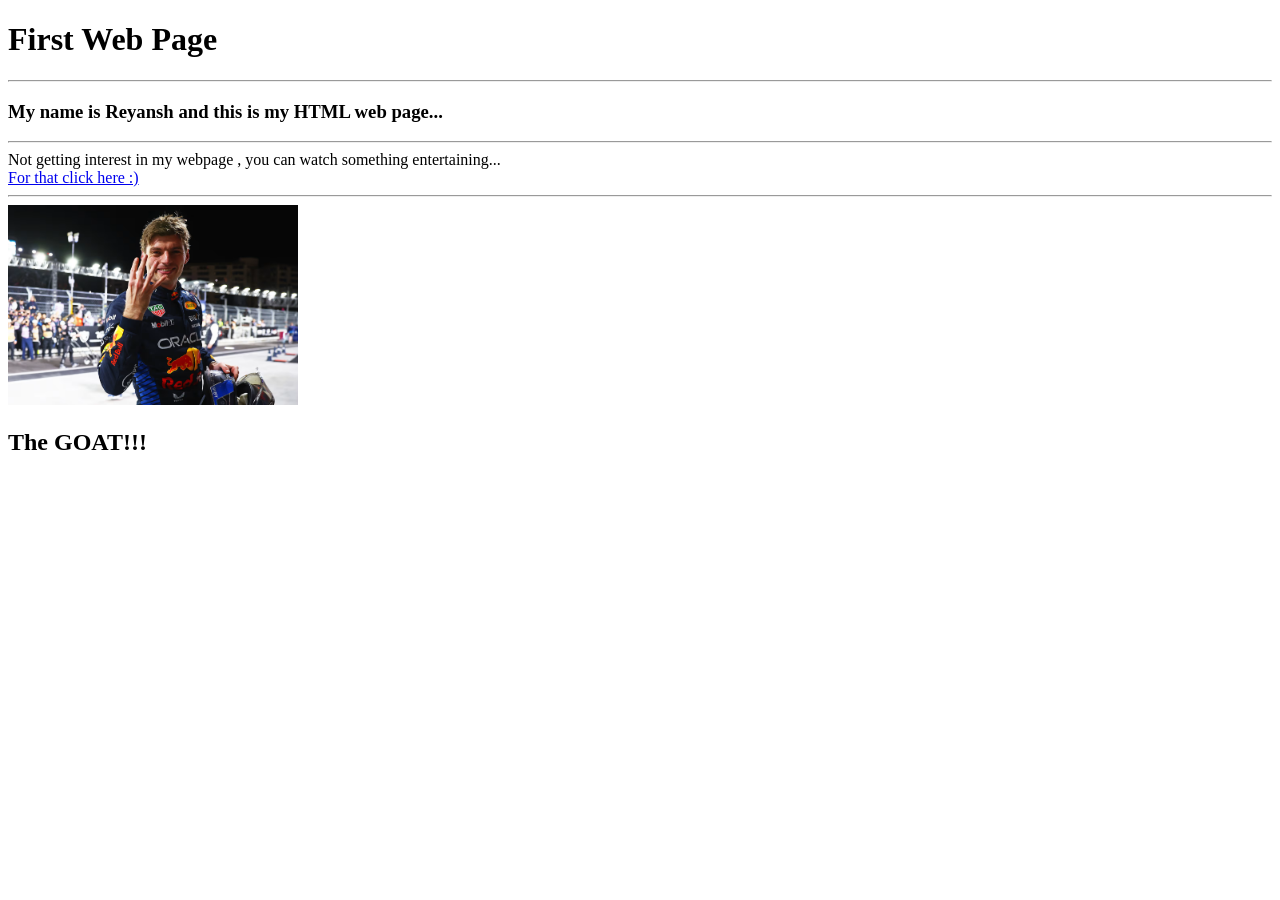
<file: first/index.html>
<!DOCTYPE html>
<html lang="en">
<head>
    <meta charset="UTF-8">
    <meta name="viewport" content="width=device-width, initial-scale=1.0">
    <title>First Web Page</title>
</head>
<body>
    <h1>First Web Page</h1>
    <hr>
    <h3>My name is Reyansh and this is my HTML web page...</h3>
    <hr>
    Not getting interest in my webpage , you can watch something entertaining...
    <br>
    <a href="https://www.youtube.com/watch?v=QDia3e12czc">For that click here :)</a><br><hr>
    <img src="images/max.avif" alt="Max Verstapen" height="200">
    <h2>The GOAT!!!</h2>
</body>
</html>
</file>
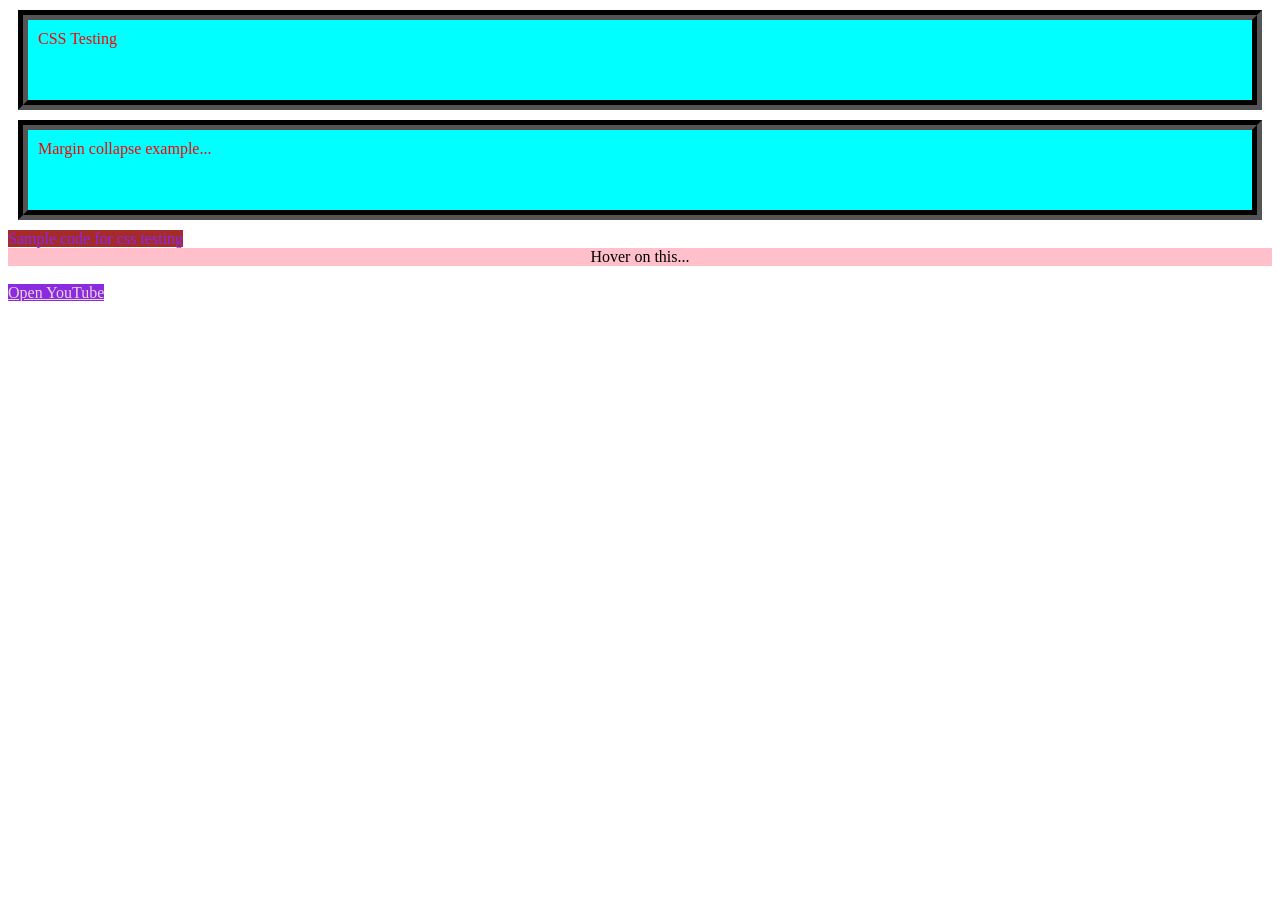
<file: web-dev/index.html>
<!DOCTYPE html>
<html lang="en">
<head>
    <meta charset="UTF-8">
    <meta name="viewport" content="width=device-width, initial-scale=1.0">
    <title>Web Dev sample</title>
    <link rel="stylesheet" href="style.css">
</head>
<body>
    <div>
        CSS Testing
    </div>

    <div>
        Margin collapse example...
    </div>

    <Span>
        Sample code for css testing
    </Span>
    <br>

    <article class="xyz">
        Hover on this...
    </article>

    <br>

    <a href="https://www.youtube.com">Open YouTube</a>
</body>
</html>
</file>
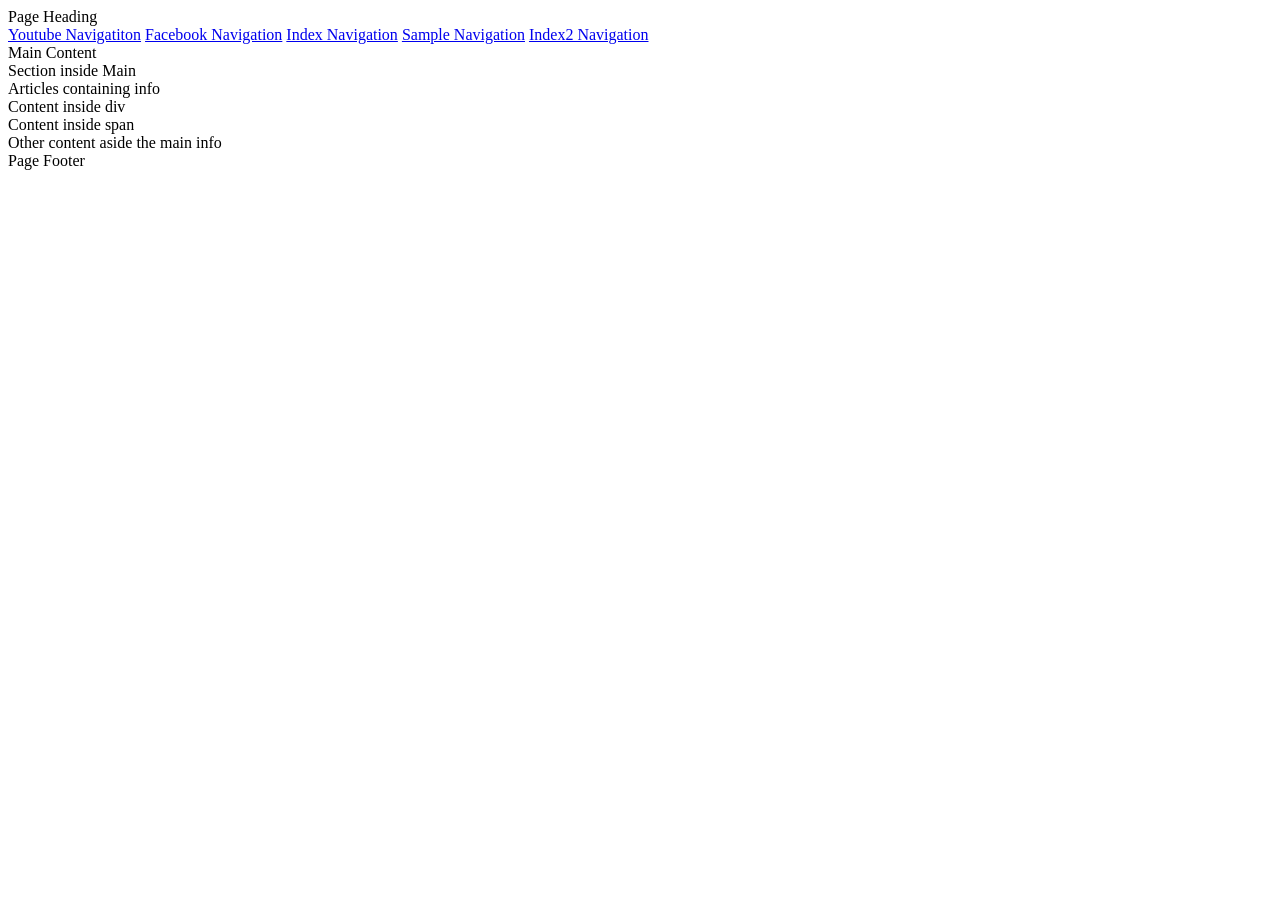
<file: first/Page_Layout.html>
<!DOCTYPE html>
<html lang="en">
<head>
    <meta charset="UTF-8">
    <meta name="viewport" content="width=device-width, initial-scale=1.0">
    <title>Page Layout Sample</title>
</head>
<body>
    <header>Page Heading
        <nav>
            <a href="https://www.youtube.com" target="_blank">Youtube Navigatiton</a>
            <a href="https://www.facebook.com" target="_blank">Facebook Navigation</a>
            <!-- Don't try to navigate to the below three ref , because the other web pages are not imported in the preview webite
              Either fork the whole branch , and test it accordingly , if wanna see the exact process-->
             <a href="/first/index.html" target="_blank">Index Navigation</a>
            <a href="/sample.html" target="_blank">Sample Navigation</a>
            <a href="/second/index2.html" target="_blank">Index2 Navigation</a>
        </nav>
    </header>
    <main>Main Content
        <section>Section inside Main 
            <article>Articles containing info
                <div>Content inside div</div>
                <span>Content inside span</span>
            </article>
            <aside>Other content aside the main info</aside>
        </section>
    </main>
    <footer>Page Footer </footer>
</body>
</html>
</file>
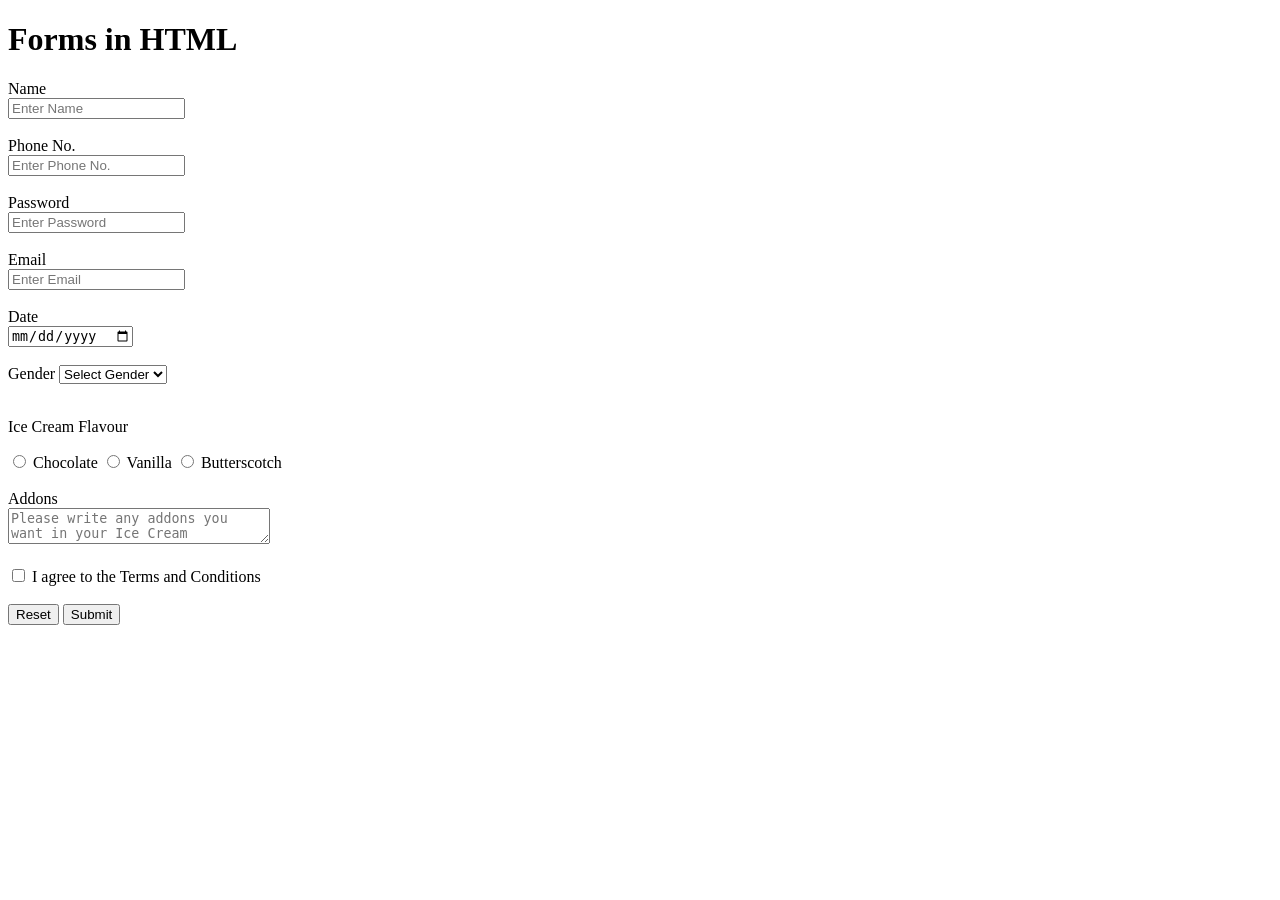
<file: second/forms.html>
<!DOCTYPE html>
<html lang="en">
<head>
    <meta charset="UTF-8">
    <meta name="viewport" content="width=device-width, initial-scale=1.0">
    <title>Forms</title>
</head>
<body>
    <h1>Forms in HTML</h1>
    <form action="/submit.php">
        <div>
            <label for="name">Name</label><br>
            <input id="name" type="text" placeholder="Enter Name" required>
        </div><br>

        <div>
            <label for="phone no">Phone No.</label><br>
            <input id="phone" type="tel" placeholder="Enter Phone No." required>
        </div><br>

        <div>
            <label for="password">Password</label><br>
            <input id="password" type="password" placeholder="Enter Password" required>
        </div><br>

        <div>
            <label for="email">Email</label><br>
            <input id="email" type="email" placeholder="Enter Email" required>
        </div><br>

        <div>
            <label for="DOB">Date</label><br>
            <input id="DOB" type="date" placeholder="Enter DOB" required>
        </div><br>

        <div>
            <label for="Gender">Gender</label>
            <select name="Gender" id="Gender" required>
            <option value="" disabled selected>Select Gender</option> 
            <option value="Male">Male</option>   
            <option value="Female">Female</option>
            <option value="Other">Other</option>
            </select>
        </div><br>

        <div>
            <p>Ice Cream Flavour</p>

            <input type="radio" id="Chocolate" value="Chocolate" name="Flavour">
            <label for="Chocolate">Chocolate</label>

            <input type="radio" id="Vanilla" value="Vanilla" name="Flavour">
            <label for="Vanilla">Vanilla</label>

            <input type="radio" id="Butterscotch" value="Butterscotch" name="Flavour">
            <label for="Butterscotch">Butterscotch</label>
            <br>
            <br>
        </div>

         <div>
            <label for="Addons">Addons</label><br>
            <textarea name="Addons" id="Addons" placeholder="Please write any addons you want in your Ice Cream" rows="2" cols="30"></textarea>
        </div><br>

        <div>
        <input type="checkbox" id="TC" required>
        <label for="TC">I agree to the Terms and Conditions</label>
        </div><br>

        <div>
            <button type="reset" >Reset</button>
            <button type="submit">Submit</button>
        </div>

    </form>
</body>
</html>
</file>
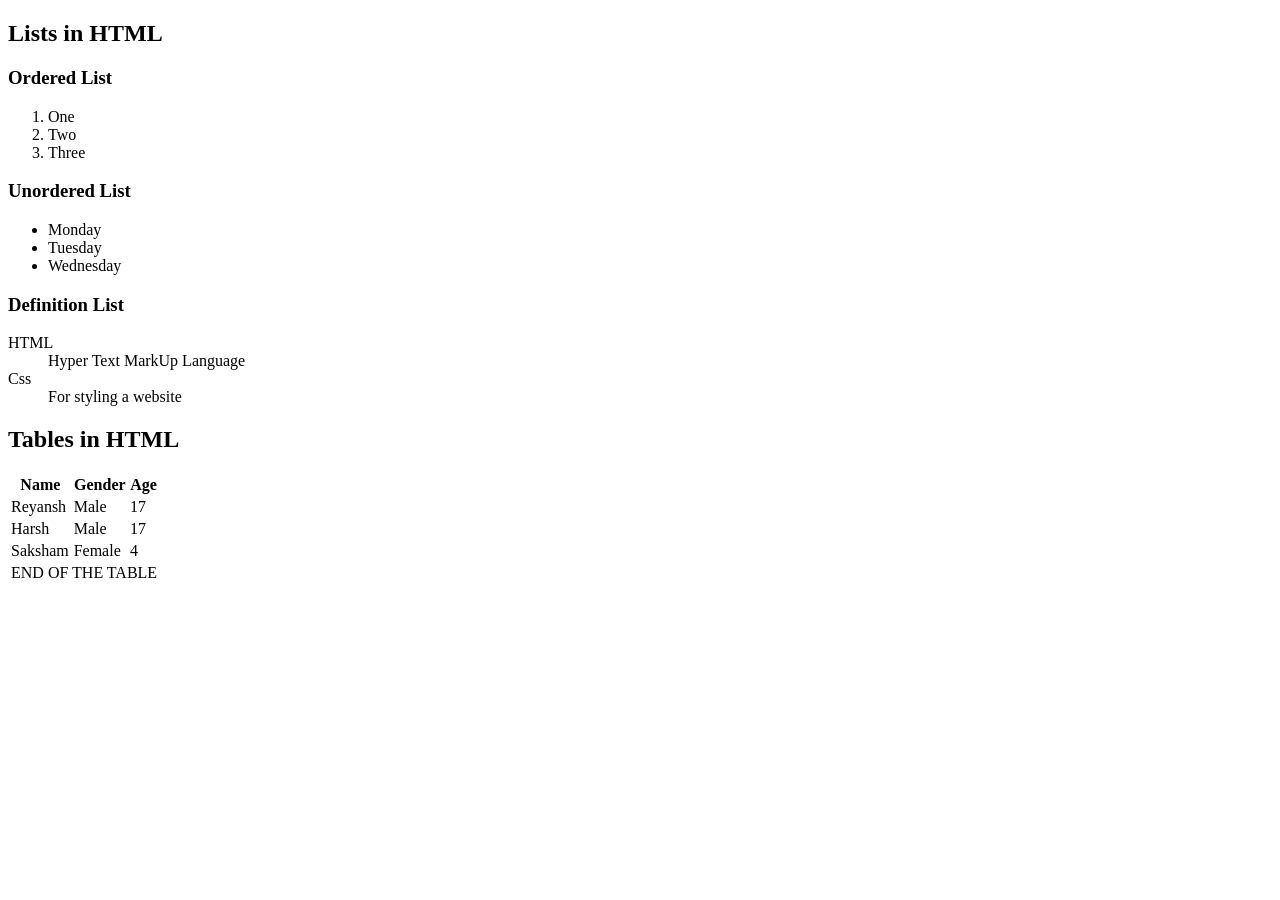
<file: second/index2.html>
<!DOCTYPE html>
<html lang="en">
<head>
    <meta charset="UTF-8">
    <meta name="viewport" content="width=device-width, initial-scale=1.0">
    <title>List and Tables</title>
</head>
<body>
    <h2>Lists in HTML</h2>
    <h3>Ordered List</h3>
    <ol>
        <li>One</li>
        <li>Two</li>
        <li>Three</li>
    </ol>
    <h3>Unordered List</h3>
    <ul>
        <li>Monday</li>
        <LI>Tuesday</LI>
        <LI>Wednesday</LI>
    </ul>
    <h3>Definition List</h3>
    <dl>
        <dt>HTML</dt>
        <dd>Hyper Text MarkUp Language</dd>
        <dt>Css</dt>
        <dd>For styling a website</dd>
    </dl>

    <h2>Tables in HTML</h2>

    <TABLE>
        <thead>
            <tr>
            <th>Name</th>
            <th>Gender</th>
            <th>Age</th>
            </tr>
        </thead>

        <tbody>
            <tr>
                <td>Reyansh</td>
                <td>Male</td>
                <td>17</td>
            </tr>
            <tr>
                <td>Harsh</td>
                <td>Male</td>
                <td>17</td>
            </tr>
            <tr>
                <td>Saksham</td>
                <td>Female</td>
                <td>4</td>
            </tr>
            <tr>
                <td colspan="3"> END OF THE TABLE</td>
            </tr>
        </tbody>
    </TABLE>
</body>
</html>
</file>
<file: web-dev/style.css>
div
{
    color: red;
    background-color: aqua;
    padding: 10px;
    margin: 10px;
    border: 10px groove black;
    height: 100px;
    box-sizing: border-box;
}

span
{
    color: blueviolet;
    background-color: brown;
}

.xyz{
    text-align: center;
    background-color: pink;
}
.xyz:hover
{
    font-size: 18px;
    color: red;
    letter-spacing: 5px;
    text-decoration: underline;
}

a:active
{
    background-color: aqua;
}

a:hover
{
    background-color: brown;
}

a:visited
{
    background-color: yellow;
}

a{
    background-color: blueviolet;
    color: rgb(233, 213, 213);
}
</file>
